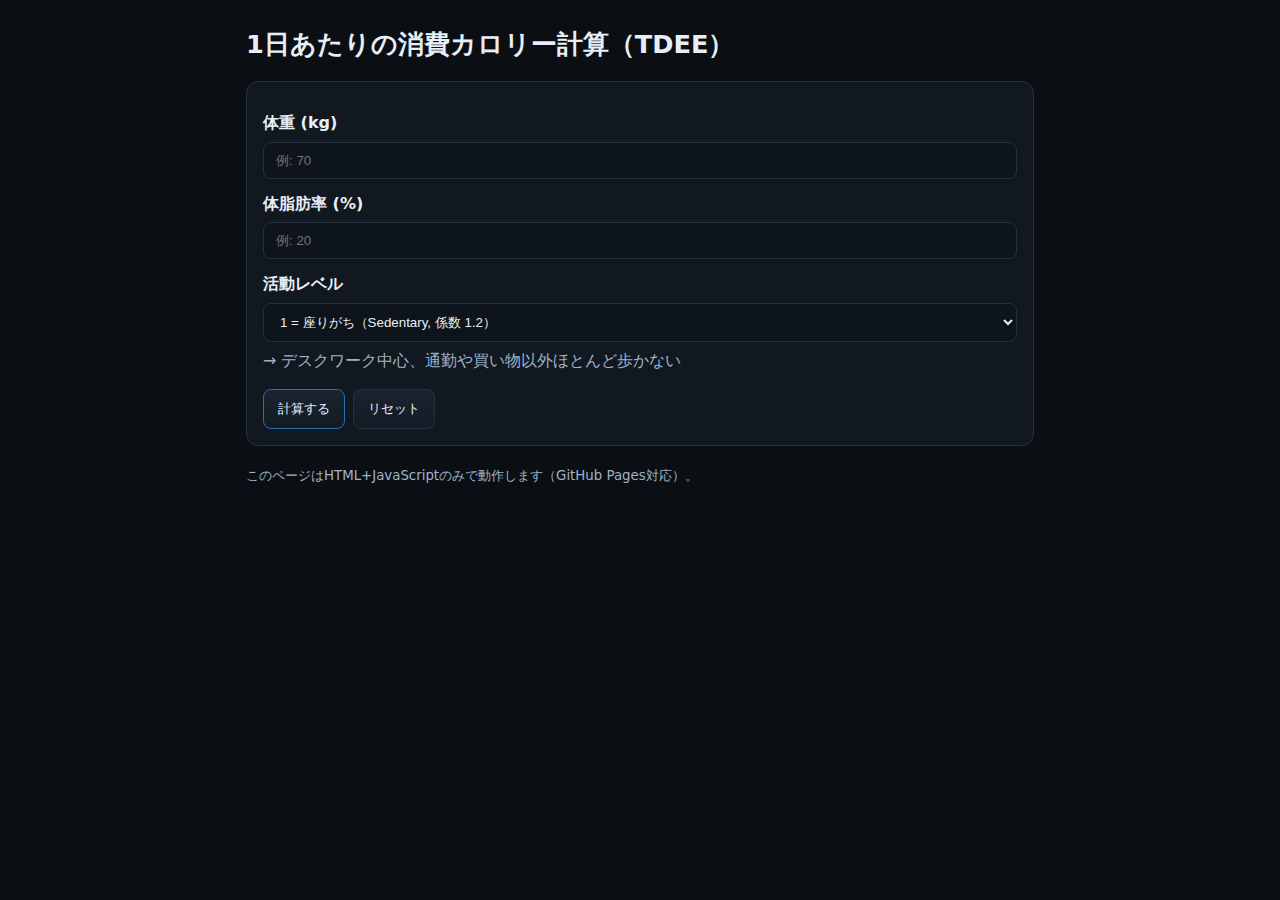
<file: index.html>
<!doctype html>
<html lang="ja">
  <head>
    <meta charset="utf-8" />
    <meta name="viewport" content="width=device-width, initial-scale=1" />
    <title>TDEE計算ツール（サーバ不要）</title>
    <link rel="stylesheet" href="styles.css" />
  </head>
  <body>
    <main class="container">
      <h1>1日あたりの消費カロリー計算（TDEE）</h1>

      <section class="card">
        <form id="tdee-form" novalidate>
          <div class="field">
            <label for="weight">体重 (kg)</label>
            <input id="weight" name="weight" type="number" inputmode="decimal" min="0" step="0.1" required placeholder="例: 70" />
          </div>

          <div class="field">
            <label for="bodyFat">体脂肪率 (%)</label>
            <input id="bodyFat" name="bodyFat" type="number" inputmode="decimal" min="0" max="100" step="0.1" required placeholder="例: 20" />
          </div>

          <div class="field">
            <label for="activity">活動レベル</label>
            <select id="activity" name="activity" required>
              <option value="1">1 = 座りがち（Sedentary, 係数 1.2）</option>
              <option value="2">2 = 軽い運動（Lightly Active, 係数 1.375）</option>
              <option value="3">3 = 中程度の運動（Moderately Active, 係数 1.55）</option>
              <option value="4">4 = 非常に活発（Very Active, 係数 1.725）</option>
              <option value="5">5 = 極めて活発（Extra Active, 係数 1.9）</option>
            </select>
            <p id="activity-desc" class="desc"></p>
          </div>

          <div class="actions">
            <button type="submit">計算する</button>
            <button type="button" id="reset">リセット</button>
          </div>
        </form>
      </section>

      <section class="card" id="output" hidden>
        <h2>結果</h2>
        <div class="sub">
          <h3>[入力値]</h3>
          <pre id="inputValues"></pre>
        </div>
        <div class="sub">
          <h3>[計算過程]</h3>
          <pre id="steps"></pre>
        </div>
        <div class="sub">
          <h3>[計算結果]</h3>
          <pre id="result"></pre>
        </div>
      </section>

      <footer>
        <small>このページはHTML+JavaScriptのみで動作します（GitHub Pages対応）。</small>
      </footer>
    </main>

    <script src="app.js"></script>
  </body>
  </html>
</file>
<file: styles.css>
:root {
  --bg: #0b0f14;
  --card: #121820;
  --text: #e8eef5;
  --muted: #9fb3c8;
  --accent: #3aa8ff;
  --accent-2: #59c36a;
  --border: #233040;
}

* { box-sizing: border-box; }
html, body { height: 100%; }
body {
  margin: 0;
  background: var(--bg);
  color: var(--text);
  font-family: system-ui, -apple-system, "Segoe UI", Roboto, "Helvetica Neue", Arial, "Noto Sans JP", "Apple Color Emoji", "Segoe UI Emoji", "Segoe UI Symbol", "Noto Color Emoji", sans-serif;
  line-height: 1.6;
}

.container {
  max-width: 820px;
  margin: 0 auto;
  padding: 24px 16px 64px;
}

h1 { font-size: 1.6rem; margin: 0 0 16px; }
h2 { font-size: 1.3rem; margin: 0 0 12px; }
h3 { font-size: 1.05rem; margin: 0 0 8px; }

.card {
  background: var(--card);
  border: 1px solid var(--border);
  border-radius: 12px;
  padding: 16px;
  margin: 16px 0;
}

.field { margin: 12px 0; }
.field label { display: block; font-weight: 600; margin-bottom: 6px; }
.field input[type="number"], .field select {
  width: 100%;
  padding: 10px 12px;
  border: 1px solid var(--border);
  border-radius: 8px;
  background: #0e141b;
  color: var(--text);
}

.desc { color: var(--muted); margin: 6px 0 0; white-space: pre-wrap; }

.actions { margin-top: 16px; display: flex; gap: 8px; }
button {
  cursor: pointer;
  border: 1px solid var(--border);
  background: linear-gradient(180deg, #1a2330, #141b24);
  color: var(--text);
  padding: 10px 14px;
  border-radius: 8px;
}
button[type="submit"] { border-color: #2a6fb3; color: #e9f2ff; }
button:hover { filter: brightness(1.08); }

pre {
  background: #0f151d;
  border-radius: 8px;
  padding: 12px;
  border: 1px solid var(--border);
  overflow-x: auto;
}

footer { margin-top: 12px; color: var(--muted); }
</file>
